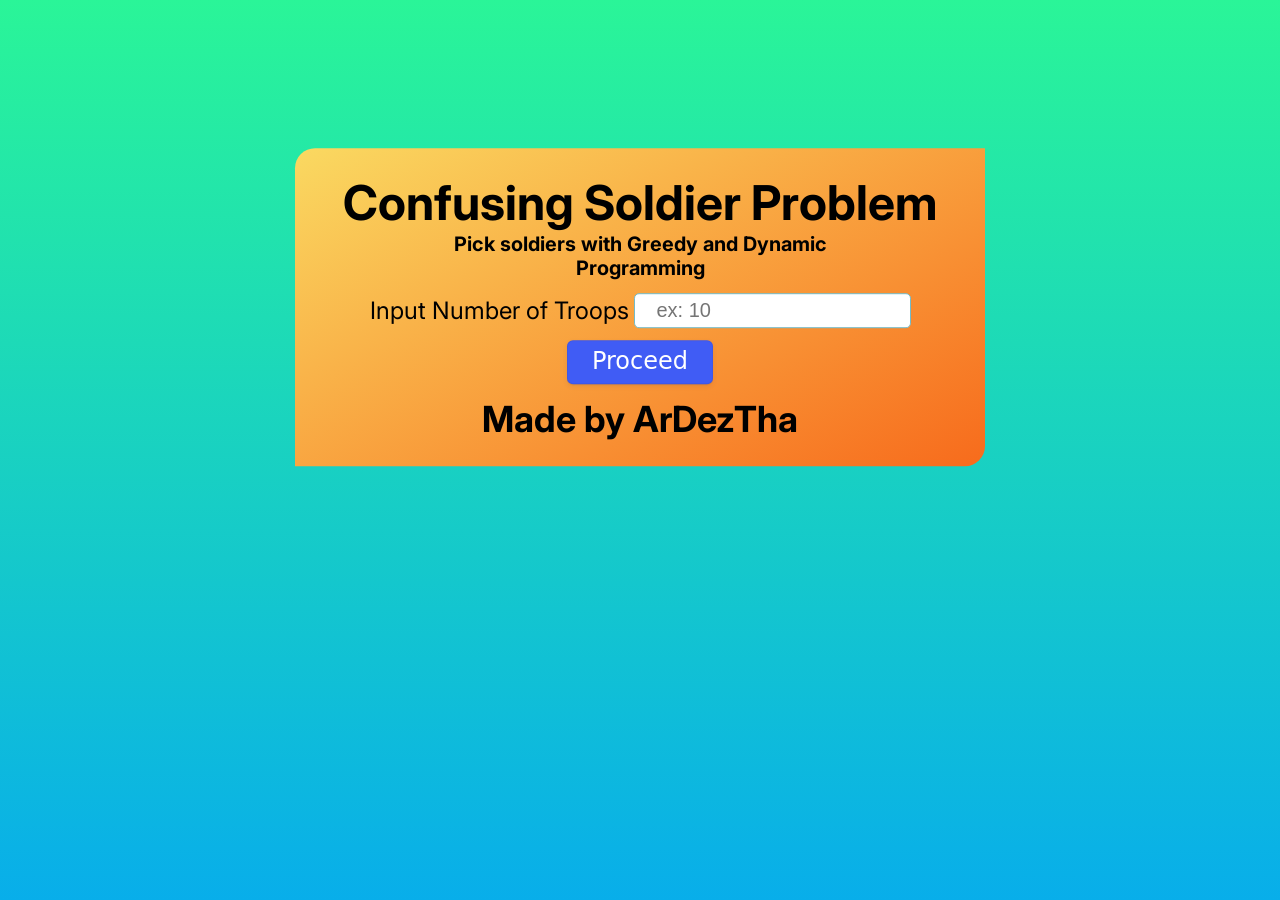
<file: index.html>
<!DOCTYPE html>
<html lang="en">
  <head>
    <meta charset="UTF-8" />
    <meta http-equiv="X-UA-Compatible" content="IE=edge" />
    <meta name="viewport" content="width=device-width, initial-scale=1.0" />
    <link rel="stylesheet" href="./styles.css" />
    <link
      rel="shortcut icon"
      href="/assets/question-mark.ico"
      type="image/x-icon"
    />
    <link rel="preconnect" href="https://fonts.googleapis.com" />
    <link rel="preconnect" href="https://fonts.gstatic.com" crossorigin />
    <link
      href="https://fonts.googleapis.com/css2?family=Inter:wght@200;400;700&display=swap"
      rel="stylesheet"
    />
    <title>Confusing Soldier Problem</title>
  </head>
  <body>
    <main class="main-container">
      <h1>Confusing Soldier Problem</h1>
      <h5 class="problem-description">
        Pick soldiers with Greedy and Dynamic Programming
      </h5>
      <form
        action="confusing-choices.html"
        method="get"
        class="input-form"
        id="formCount"
      >
        <div class="inputs">
          <label for="inTroopsCount">Input Number of Troops</label>
          <input
            type="number"
            name="inTroopsCount"
            id="inTroopsCount"
            placeholder="ex: 10"
            min="3"
            required
          />
        </div>
        <button class="button-style" type="submit">Proceed</button>
      </form>
      <h2>Made by ArDezTha</h2>
    </main>
  </body>
</html>
</file>
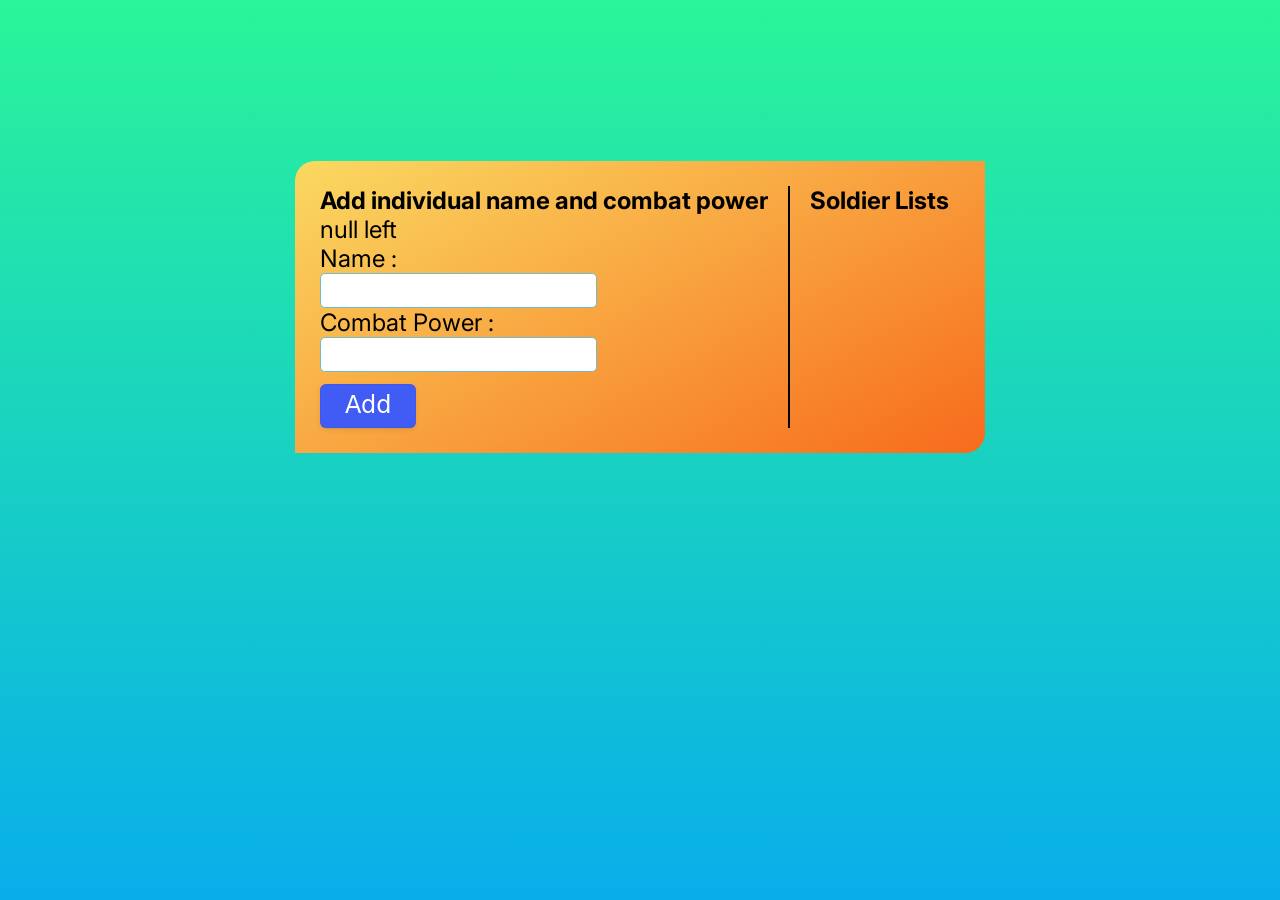
<file: confusing-choices.html>
<!DOCTYPE html>
<html lang="en">
  <head>
    <script src="./script.js" type="module"></script>
    <meta charset="UTF-8" />
    <meta http-equiv="X-UA-Compatible" content="IE=edge" />
    <meta name="viewport" content="width=device-width, initial-scale=1.0" />
    <link rel="stylesheet" href="./styles.css" />
    <link
      rel="shortcut icon"
      href="/assets/question-mark.ico"
      type="image/x-icon"
    />
    <link rel="preconnect" href="https://fonts.googleapis.com" />
    <link rel="preconnect" href="https://fonts.gstatic.com" crossorigin />
    <link
      href="https://fonts.googleapis.com/css2?family=Inter:wght@200;400;700&display=swap"
      rel="stylesheet"
    />
    <title>Confusing Soldier Problem</title>
  </head>
  <body>
    <div class="main-container">
      <main id="choices-form">
        <div>
          <h4>Add individual name and combat power</h4>
          <div>
            <div id="troopsLeft"></div>
          </div>
          <label for="sname">Name :</label>
          <br />
          <input type="text" name="sname" id="sname" required />
          <br />
          <label for="cpower">Combat Power :</label>
          <br />
          <input type="number" name="cpower" id="cpower" required />
          <br />
          <button class="button-style" id="btnTroop">Add</button>
        </div>
        <div id="vertical-line"></div>
        <div>
          <h4>Soldier Lists</h4>
          <ul id="listContainer"></ul>
        </div>
      </main>
      <div id="algorithm-path"></div>
    </div>
  </body>
</html>
</file>
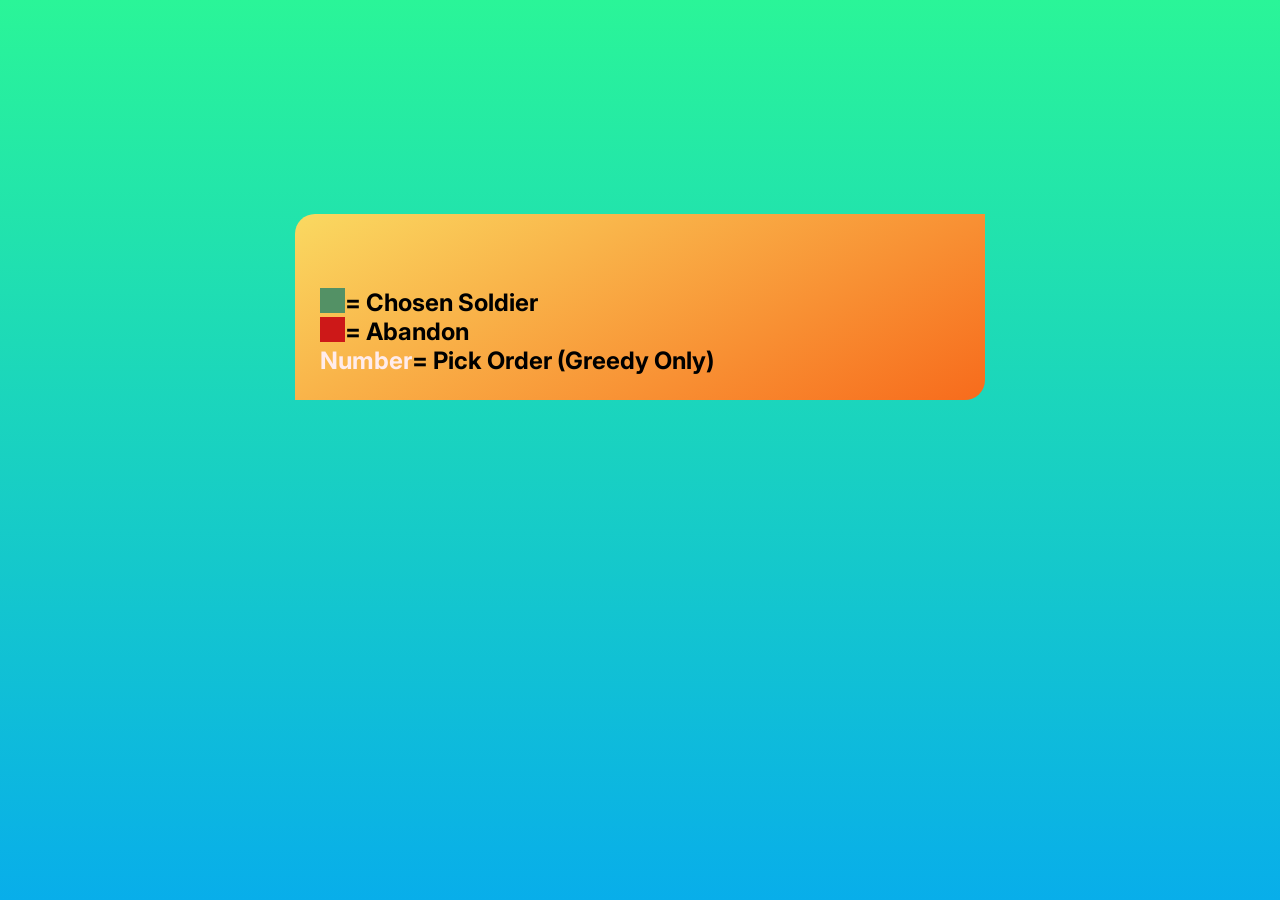
<file: confusing-result.html>
<!DOCTYPE html>
<html lang="en">
  <head>
    <meta charset="UTF-8" />
    <meta http-equiv="X-UA-Compatible" content="IE=edge" />
    <meta name="viewport" content="width=device-width, initial-scale=1.0" />
    <link rel="stylesheet" href="./styles.css" />
    <link
      rel="shortcut icon"
      href="/assets/question-mark.ico"
      type="image/x-icon"
    />
    <link rel="preconnect" href="https://fonts.googleapis.com" />
    <link rel="preconnect" href="https://fonts.gstatic.com" crossorigin />
    <link
      href="https://fonts.googleapis.com/css2?family=Inter:wght@200;400;700&display=swap"
      rel="stylesheet"
    />
    <title>Confusing Soldier Problem</title>
  </head>
  <body>
    <main class="main-container">
      <h3 id="algorithm-approach"></h3>
      <br />
      <div id="result-box"></div>
      <div style="text-align: start; margin-top: 20px">
        <div style="display: flex">
          <div class="green-box"></div>
          <h4>= Chosen Soldier</h4>
        </div>
        <div style="display: flex">
          <div class="red-box"></div>
          <h4>= Abandon</h4>
        </div>
        <div style="display: flex">
          <h4 style="color: #ffecec">Number</h4>
          <h4>= Pick Order (Greedy Only)</h4>
        </div>
      </div>
    </main>
  </body>
  <script src="./algorithm.js"></script>
</html>
</file>
<file: styles.css>
* {
  margin: 0;
  padding: 0;
}
body {
  font-family: "Inter", sans-serif;
  font-size: 1.5em;
  height: 100vh;
  background-color: #08aeea;
  background-image: linear-gradient(0deg, #08aeea 0%, #2af598 100%);
}

input {
  border-radius: 5px;
  padding-top: 5px;
  padding-bottom: 5px;
  padding-left: 1.1em;
  border: 1px solid #73bbc9;
  font-size: 20px;
}

ul li {
  list-style: none;
  display: flex;
  align-items: center;
}
img {
  width: 50px;
  height: 50px;
}

p {
  color: #ffecec;
}

#choices-form {
  text-align: start;
  display: flex;
  flex-direction: row;
  gap: 20px;
}

#vertical-line {
  border-left: 2px solid black;
  height: auto;
}

#result-box {
  display: flex;
  overflow: auto;
  flex-direction: row;
}

.soldier-profile {
  background-color: #cd1818;
  padding: 0 5px;
}

.main-container {
  background-color: #fad961;
  background: linear-gradient(152deg, #fad961 0%, #f76b1c 100%);
  border-radius: 20px 0 20px 0;
  position: absolute;
  left: 50%;
  width: 50%;
  padding: 25px;
  transform: translate(-50%, -50%);
  text-align: center;
  margin-top: 24%;
}

.problem-description {
  width: 75%;
  margin: auto;
}

.input-form {
  padding-top: 2%;
  padding-bottom: 2%;
  display: flex;
  flex-direction: column;
  align-items: center;
}

.inputs {
  justify-content: center;
  align-items: center;
  display: flex;
  flex-direction: row;
  gap: 5px;
  height: fit-content;
}

.button-style {
  appearance: button;
  backface-visibility: hidden;
  background-color: #405cf5;
  border-radius: 6px;
  border-width: 0;
  box-shadow: rgba(50, 50, 93, 0.1) 0 0 0 1px inset,
    rgba(50, 50, 93, 0.1) 0 2px 5px 0, rgba(0, 0, 0, 0.07) 0 1px 1px 0;
  box-sizing: border-box;
  color: #fff;
  cursor: pointer;
  font-family: -apple-system, system-ui, "Segoe UI", Roboto, "Helvetica Neue",
    Ubuntu, sans-serif;
  font-size: 100%;
  height: 44px;
  line-height: 1.15;
  margin: 12px 0 0;
  outline: none;
  overflow: hidden;
  padding: 0 25px;
  position: relative;
  text-align: center;
  text-transform: none;
  transform: translateZ(0);
  transition: all 0.2s, box-shadow 0.08s ease-in;
  user-select: none;
  -webkit-user-select: none;
  touch-action: manipulation;
}

.button-style:disabled {
  cursor: default;
}

.button-style:focus {
  box-shadow: rgba(50, 50, 93, 0.1) 0 0 0 1px inset,
    rgba(50, 50, 93, 0.2) 0 6px 15px 0, rgba(0, 0, 0, 0.1) 0 2px 2px 0,
    rgba(50, 151, 211, 0.3) 0 0 0 4px;
}

.green-box {
  width: 25px;
  height: 25px;
  background-color: #539165;
}

.red-box {
  width: 25px;
  height: 25px;
  background-color: #cd1818;
}
</file>
